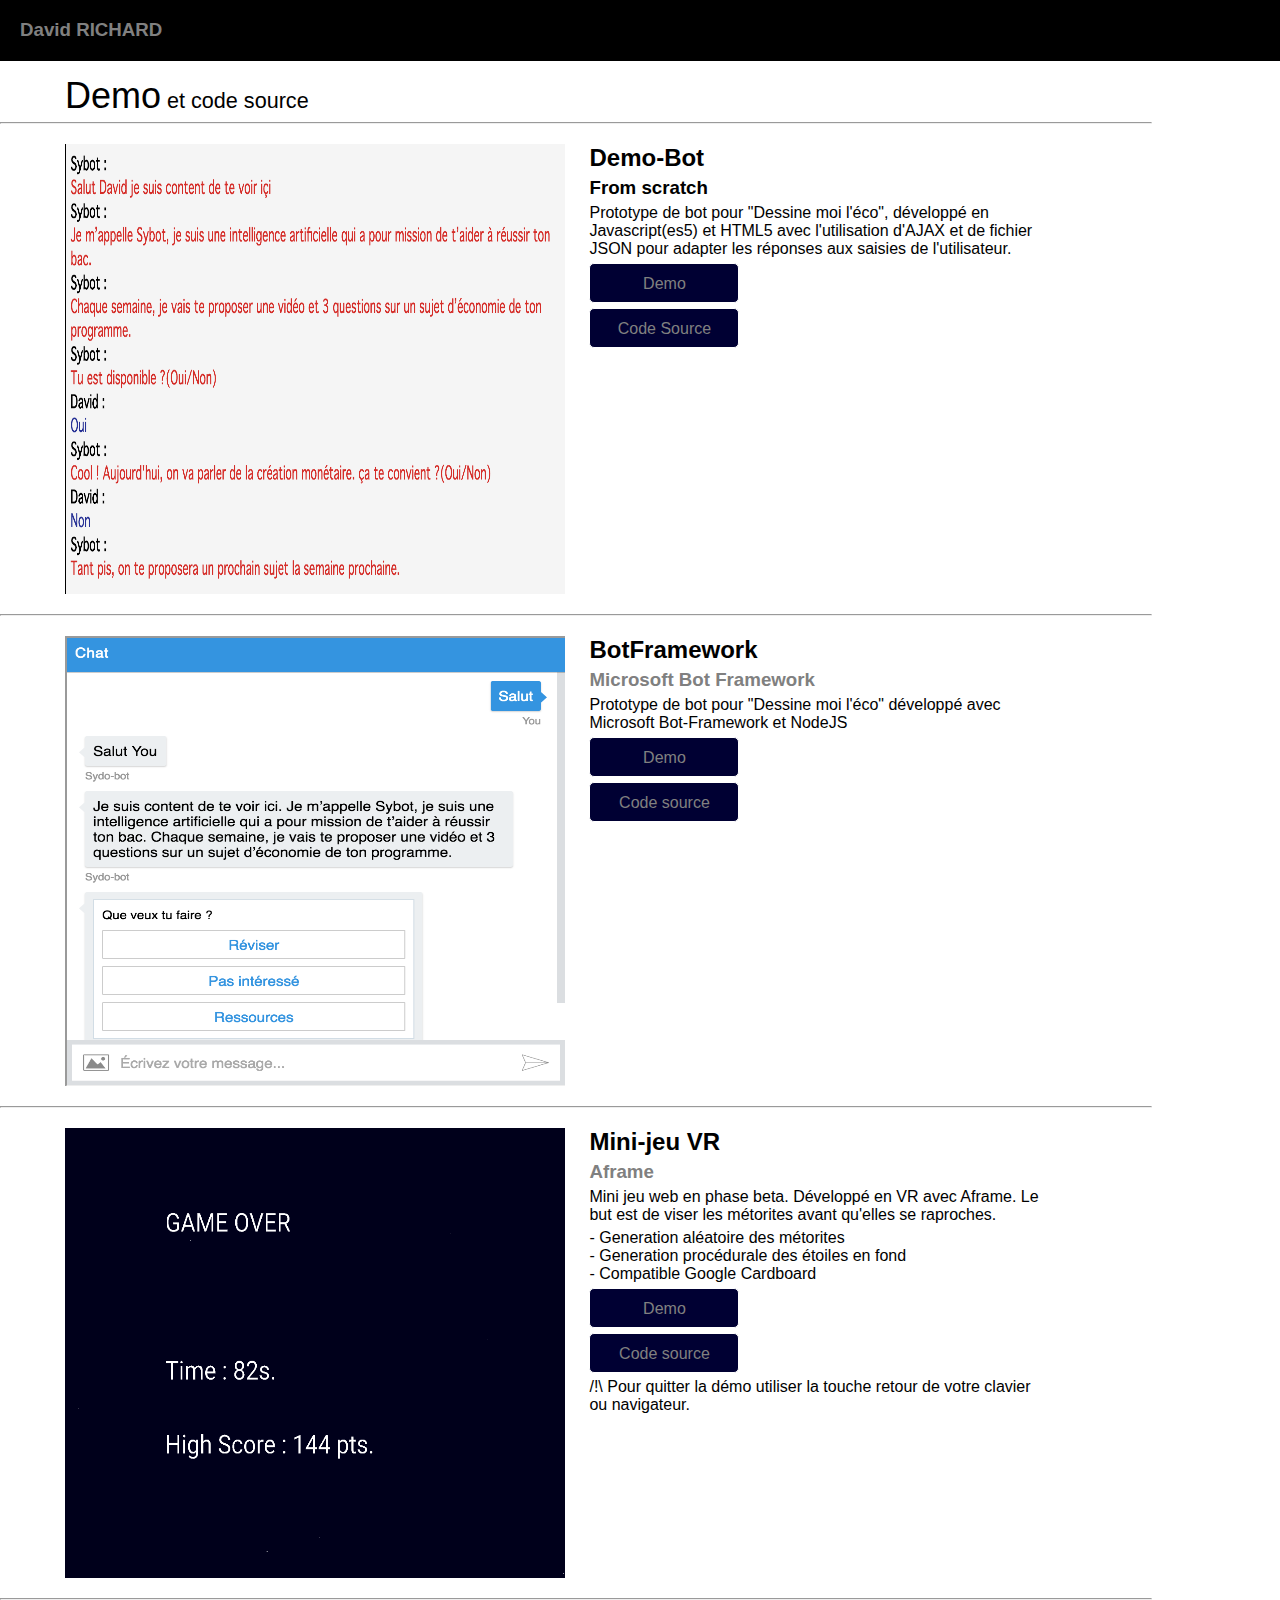
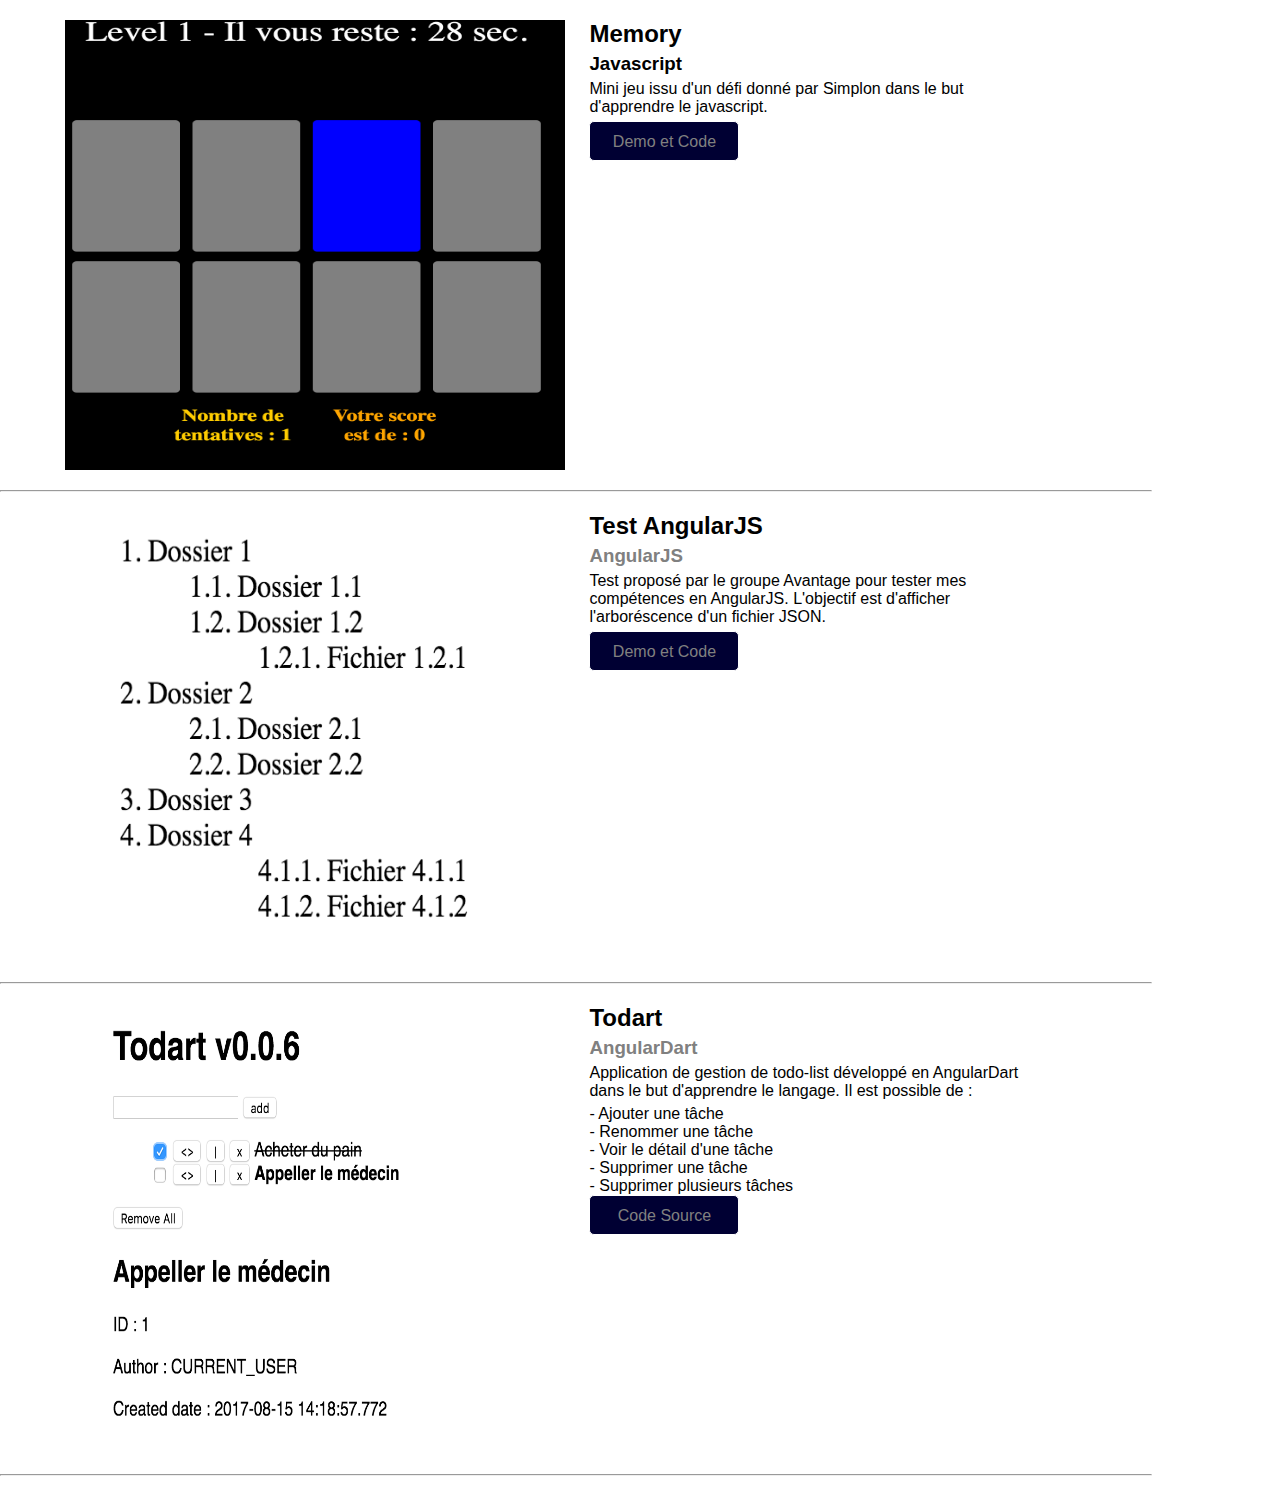
<file: index.html>
<!DOCTYPE html>
<html>
  <head>
    <meta charset="utf-8">
    <title>Collone</title>
      <link href="style.css" rel="stylesheet" type="text/css"/>
  </head>
  <body>
    <div id="header">
      <ul id="nav">
        <li><h3>David RICHARD</h3></li>
      </ul>
    </div>
      <div id="container">
      <h1>Demo<span> et code source</span></h1>
      <hr></hr>
      <div class="box"><img src="Assets/demoBot.png" alt="Screenshot-demoBot"/></div>
      <div class="text">
        <h2>Demo-Bot</h2>
        <h3>From scratch</h3>
        <p>Prototype de bot pour "Dessine moi l'éco", développé en Javascript(es5) et HTML5 avec l'utilisation d'AJAX et de fichier JSON pour adapter les réponses aux saisies de l'utilisateur.</p>
        <div class="button"><a href="./Demo-bot/">Demo</a></div>
        <div class="button"><a href="https://github.com/David-Rc/David-Rc.github.io/blob/master/Demo-bot/script.js">Code Source</a></div>  
      </div>
      <hr></hr>
      <div class="box">
        <img src="Assets/botFrame.png" alt="Screenshot-botFrame"/>
      </div>
      <div class="text">
        <h2>BotFramework</h2>
        <h3><a href="https://dev.botframework.com/">Microsoft Bot Framework</a></h3>
        <p>Prototype de bot pour "Dessine moi l'éco" développé avec Microsoft Bot-Framework et NodeJS</p>
        <div class="button"><a href="./botFramework/">Demo</a></div>
        <div class="button"><a href="https://github.com/David-Rc/David-Rc.github.io/tree/master/botFramework/bot.js">Code source</a></div>  
      </div>
      <hr></hr>
      <div class="box">
          <img src="Assets/appVR.png" alt="Screenshot-AppVr"/>
     </div>
      <div class="text">
        <h2>Mini-jeu VR</h2>
        <h3><a href="https://aframe.io/">Aframe</a></h3>
          <p>Mini jeu web en phase beta. Développé en VR avec Aframe. Le but est de viser les métorites avant qu'elles se raproches.
              <ul style="list-style: none">
                <li>- Generation aléatoire des métorites</li>
                <li>- Generation procédurale des étoiles en fond</li>
                <li>- Compatible Google Cardboard</li>
              </ul>
          </p>
        <div class="button"><a href="./AppVr/">Demo</a></div>
        <div class="button"><a href="https://github.com/David-Rc/David-Rc.github.io/tree/master/AppVr">Code source</a></div>
        <p>
            /!\ Pour quitter la démo utiliser la touche retour de votre clavier ou navigateur.  
        </p>
      </div>
      <hr></hr>
      <div class="box">
        <img src="Assets/memo.png" alt="Screenshot-memo"/>    
      </div>
      <div class="text">
        <h2>Memory</h2>
        <h3>Javascript</h3>
        <p>Mini jeu issu d'un défi donné par Simplon dans le but d'apprendre le javascript.</p>
        <div class="button"><a href="https://plnkr.co/L1NsJcMdjCAmuBwAmJeO">Demo et Code</a></div>
      </div>
      <hr></hr>
      <div class="box">
          <img src="Assets/Angular.png" alt="Screenshot-Angular"/>
      </div>
      <div class="text">
        <h2>Test AngularJS</h2>
        <h3><a href="https://angularjs.org"/>AngularJS</a></h3>
        <p>Test proposé par le groupe Avantage pour tester mes compétences en AngularJS. L'objectif est d'afficher l'arboréscence d'un fichier JSON.</p>
        <div class="button"><a href="https://plnkr.co/TswmomLnpfi4YHS0m55P">Demo et Code</a></div>
      </div>
        <hr></hr>
    <div class="box">
          <img src="Assets/todart.png" alt="Screenshot-Todart"/>
      </div>
      <div class="text">
        <h2>Todart</h2>
        <h3><a href="https://www.dartlang.org/">AngularDart</a></h3>
        <p>Application de gestion de todo-list développé en AngularDart dans le but d'apprendre le langage.
           Il est possible de : 
        </p>
          <ul style="list-style:none">
            <li>- Ajouter une tâche</li>
            <li>- Renommer une tâche</li>
            <li>- Voir le détail d'une tâche</li>
            <li>- Supprimer une tâche</li>
            <li>- Supprimer plusieurs tâches</li>  
        </ul>  
        <div class="button"><a href="https://github.com/David-Rc/Todart">Code Source</a></div>
      </div>
        <hr></hr>    
    </div>
  </body>
</html>
</file>
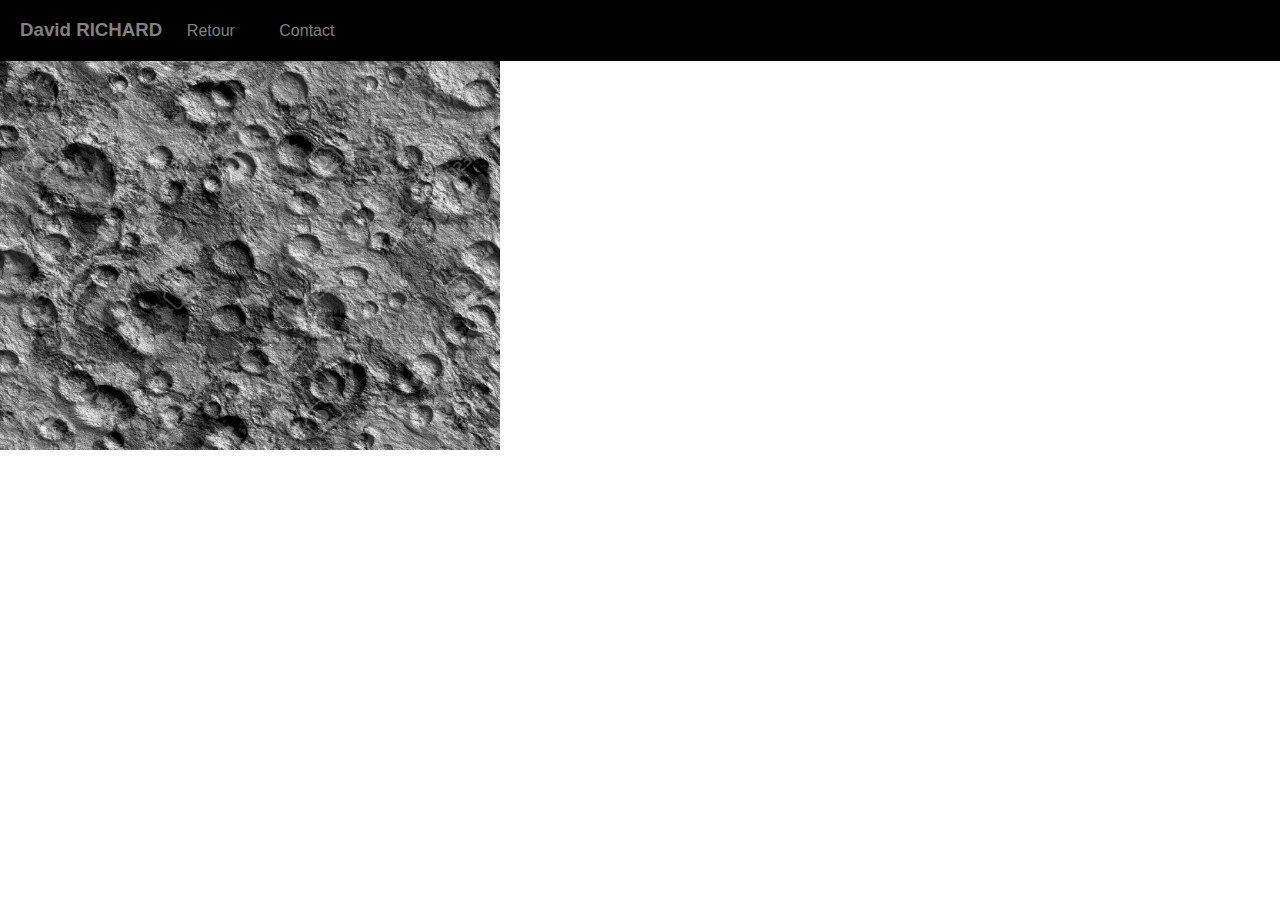
<file: AppVr/index.html>
<!DOCTYPE html>
<html lang="en">
<head>
    <meta charset="UTF-8">
    <title>Demo3</title>
    <link href="../style.css" rel="stylesheet" type="text/css"/>
    <script src="https://aframe.io/releases/0.5.0/aframe.min.js"></script>
</head>
<body>
    
    <div id="header">
      <ul id="nav">
        <li><h3>David RICHARD</h3></li>
        <li><a href="../">Retour</a></li>  
        <li><a href="">Contact</a></li>
      </ul>
    </div>
    
    <a-scene inspector="url: https://aframe.io/releases/0.5.0/aframe-inspector.min.js">
        <a-assets>
            <a-mixin id="text" color="white" text="align: center; width: 4"></a-mixin>
            <a-mixin id="over" color="white" text="align: left; width: 4"></a-mixin>
            <img id="meteor" src="./assets/meteor.jpg"/>
        </a-assets>

        <a-sky color="#00001a">

        </a-sky>

        <a-camera>
            <a-text mixin="text" id="score" position="-1.5 2 -3" wrap-count="40"></a-text>
            <a-text mixin="text" id="level" position="1.5 2 -3" wrap-count="40"></a-text>
            <a-cursor
                    color="red"

                    opacity="0.4"
            ></a-cursor>
        </a-camera>
    </a-scene>
    <script type="text/javascript" src="script.js"></script>
</body>
</html>
</file>
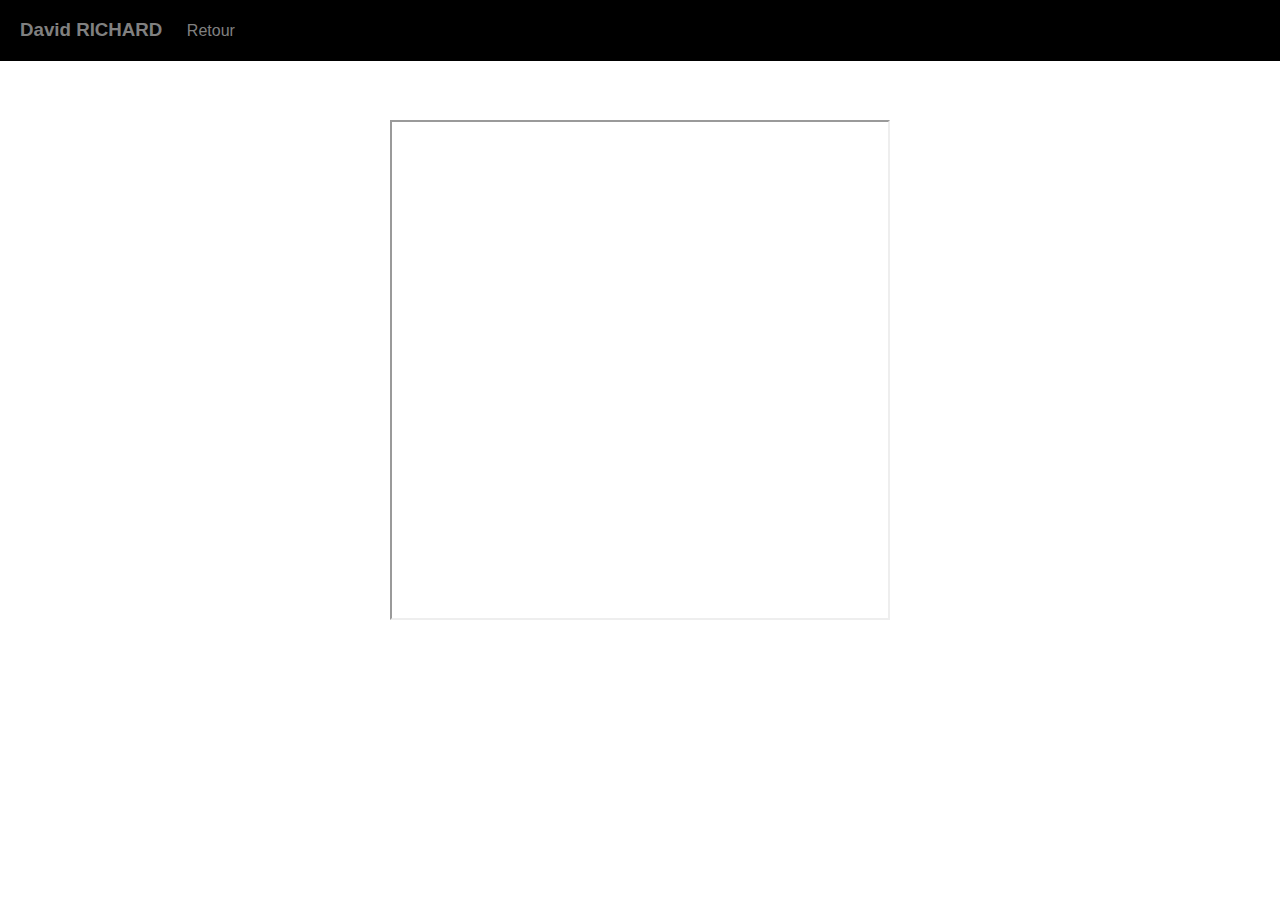
<file: botFramework/index.html>
<!DOCTYPE html>
<html>
  <head>
    <meta charset="utf-8">
    <title>Collone</title>
      <link href="../style.css" rel="stylesheet" type="text/css"/>
      <link href="style.css" rel="stylesheet" type="text/css"/>
  </head>
  <body>
      
      <div id="header">
      <ul id="nav">
        <li><h3>David RICHARD</h3></li>
        <li><a href="../">Retour</a></li>  
      </ul>
    </div>
      
      <div id="iframeBox">
          <iframe src='https://webchat.botframework.com/embed/sydobot?s=veL8oXYNDHE.cwA.Cps.olouPj86a2uXxWWbzkNPQQvavt1ifBQaS5ffhalc-Yk'></iframe>
      </div>
  </body>
</html>
</file>
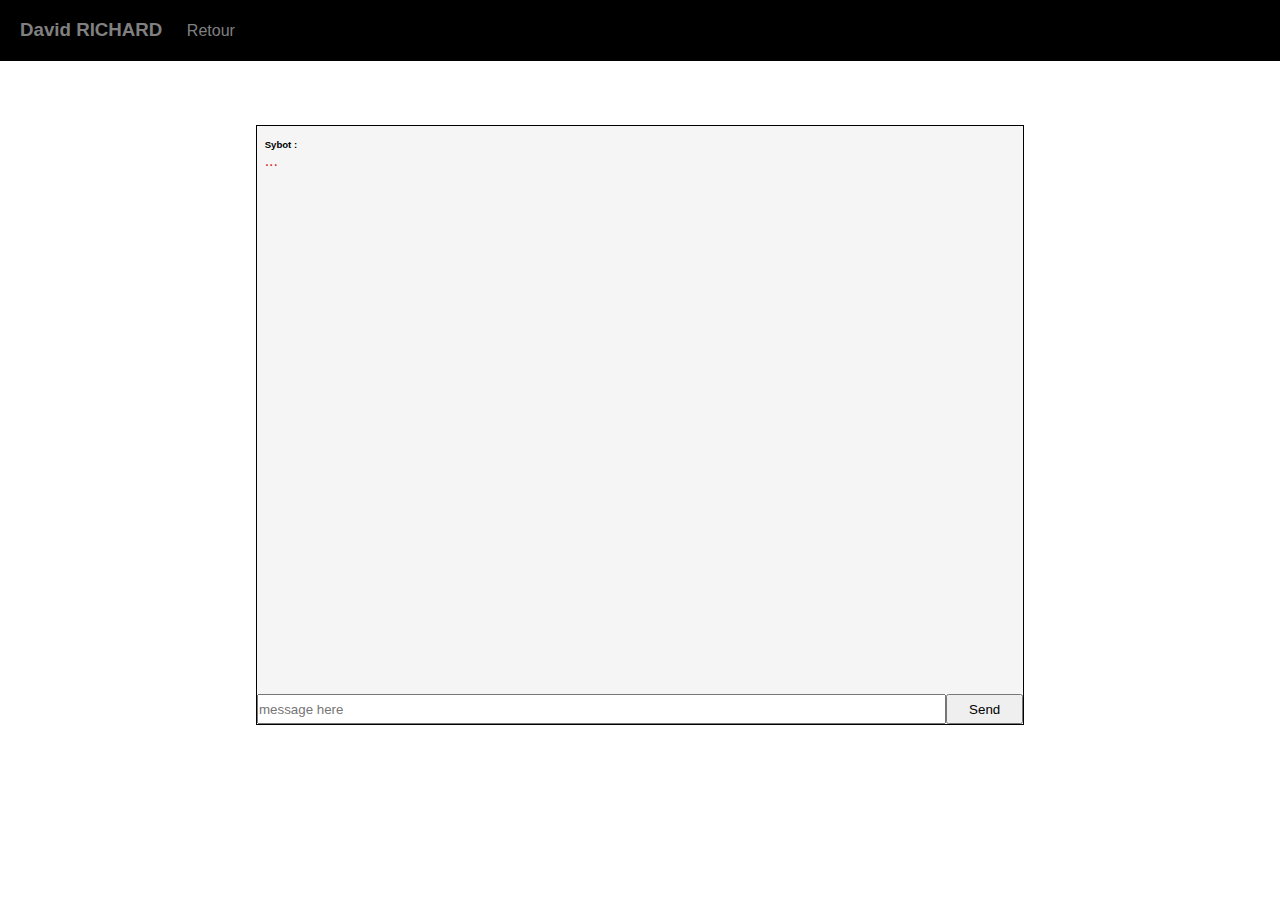
<file: Demo-bot/index.html>
<!DOCTYPE html>
<html>
  <head>
    <meta charset="utf-8">
    <title>Collone</title>
      <link href="../style.css" rel="stylesheet" type="text/css"/>
      <link href="style.css" rel="stylesheet" type="text/css"/>
  </head>
  <body onload="init()">
    <div id="header">
      <ul id="nav">
        <li><h3>David RICHARD</h3></li>
        <li><a href="../">Retour</a></li>  
      </ul>
    </div>
      
      <div id="container">
        <div class="center" id="chatZone">
            <div id="field"></div>
            <input id="userSay" type="text" onkeypress="enter(event)" placeholder="message here"/><button  onclick="answerUser()">Send</button>
        </div>
        <script type="text/javascript" src="script.js"></script>
      </div>
  </body>
</html>
</file>
<file: style.css>
/*{
      border: 1px dashed blue;
    }*/
    *{
        margin: 0;
        padding: 0;
    }
    html {
        box-sizing: border-box;
    }
    *, *:before, *:after {
        box-sizing: inherit;
    }
    h1 {
        font-weight: 500;
        font-size: 36px;
        margin-left: 65px;
        margin-bottom: 5px;
    }
    hr {
      color: black;
      width: 90%;
      margin-top: 5px;
      margin-bottom: 20px;
    }
    body {
      margin: 0;
      padding: 0;
      font-family: helvetica, arial;
    }
    #header {
      color: grey;
      width: 100%;
      background-color: black;
      position:fixed;
      padding-left: 20px;
    }
    span {
      font-size: 0.6em;
    }
    .box {
      margin-left: 65px;
      margin-bottom: 15px;
      margin-right: 20px;
      height: 450px;
      width: 500px;
      background-color: grey;
      display: inline-block;
    }
    img {
      height: 450px;
      width: 500px;
    }
    .text {
      vertical-align: top;
      display: inline-block;
      width: 460px;
      /*float: right;*/
    }
    .button a {
      line-height: 40px;
      text-align: center;
      height: 40px;
      width: 150px;
      display: block;
      border-radius: 5px;
      color: grey;
      background-color: #000033;
      border: 1px solid white;
      text-decoration: none;
      margin-bottom: 5px;    
    }
    .button a:hover {
      border: 1px solid white;
      background-color: #003399;
          
    }
    h3 a{
      color: grey;
      text-decoration: none;
    }
    h3 a:hover
    {
        color: #003399;
    }
ul{
    list-style: none;
}

h2{
    margin-bottom: 5px;
}
h3{
    margin-bottom: 5px;
}
p{
    margin-bottom: 5px;
}
    li a {
      color: grey;
      text-decoration: none;
    }
    a:hover {
      text-decoration: none;
      color: white;
      cursor: pointer;    
    }
    a:visited: {
      text-decoration: none;
      color: grey;
    }
    #container {
      padding-top: 75px;
      position: static;
    }
    #nav {
  	padding: 0; margin: 0;
    line-height: 60px;
    }
    #nav li {
  	display: inline;
  	list-style: none;
    }
    #nav h3 {
    display: inline;
    list-style: none;
    }
    #nav a {
  	display:inline-block;
  	margin: 0 20px;
    }
    #pages {
      text-align: center;
      display: inline-block;
      list-style: none;
      box-sizing: border-box;
    }
    #pages li {
      text-align: center;
      display: inline-block;
      list-style: none;
    }
    #pages a {
      color: blue;
      display: inline-block;
      text-align: center;
      list-style: none;
      margin: 0 10px;
    }
    #pages a:hover {
      font-weight: bold;
    }
    #center {
      text-align: center;
    }
    #row {
      margin-left: 65px;
    }
</file>
<file: botFramework/style.css>
#iframeBox{
    text-align: center;
}
iframe
{
    width: 500px;
    height: 500px;
    margin-top: 120px;
}
</file>
<file: Demo-bot/style.css>
ns_liquid
{
    transition: all 700ms cubic-bezier(0.525, -0.580, 0.790, 1.420);
}
#chatZone
{
    width: 60%;
    height: 600px;
    margin-top: 50px;
    border: 1px solid black;
}
#field
{
    padding: 1%;
    width: 100%;
    height: 95%;
    overflow-y: scroll;
    background-color: #F5F5F5;
    text-align: left;
}
#chatZone input
{
    width: 90%;
    height: 5%
}
#chatZone button
{
    width: 10%;
    height: 5%;
}
.message
{
    text-align: left;
}
.saibot
{
    width: 100%;
    height: 5%;
}
.center
{
    margin: auto;
    text-align: center;
}
script a{
    text-align: left;
}

video
{
    width: 100%;
    border: 1px solid black;
}
.Sybot
{
    color: #d32f2f;
    border-radius: 5%;

}
span {
    font-weight: bold;
}
.User
{
    color: #283593;
}
.play
{
    display: block;
}
h1
{
    color: white;
}
</file>
